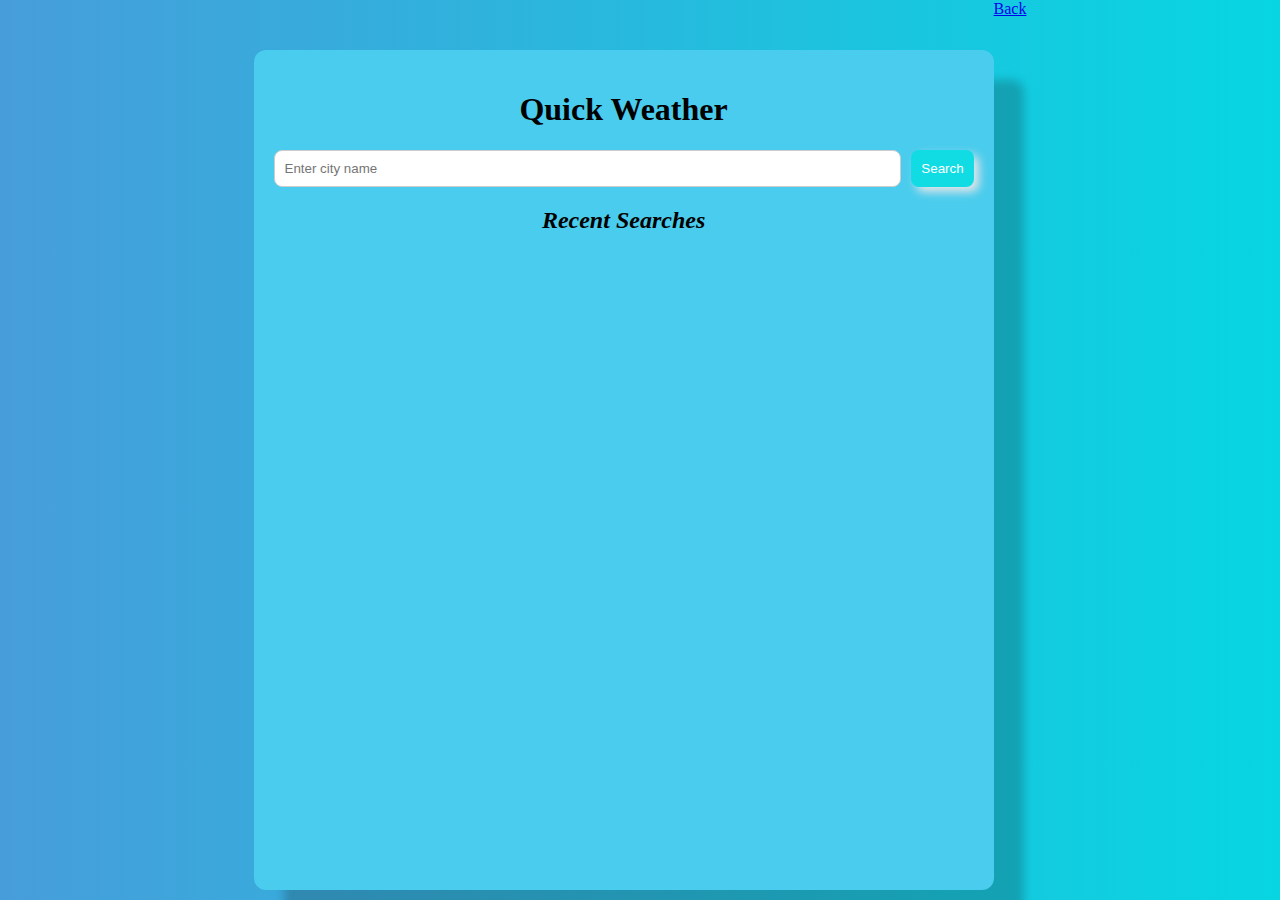
<file: index.html>
<!DOCTYPE html>
<html lang="en">

<head>
  <meta charset="UTF-8" />
  <meta name="viewport" content="width=device-width, initial-scale=1.0" />
  <title>QuickWeather</title>
  <link rel="stylesheet" href="estyle.css" />
</head>
<body>
  <div class="app-container">
    <h1><b>Quick Weather</b></h1>
    <div class="search-box">
      <input type="text" id="cityInput" placeholder="Enter city name" />
      <button title = "Enter city name" id="searchBtn">Search</button>
    </div>
    <div id="weatherDisplay" class="weather-display hidden"></div>
    <h2><i>Recent Searches</i></h2>
    <ul id="recentList"></ul>
  </div>

  <script src="script.js"></script>
  <a href="description.html">Back</a>
</body>
</html>
</file>
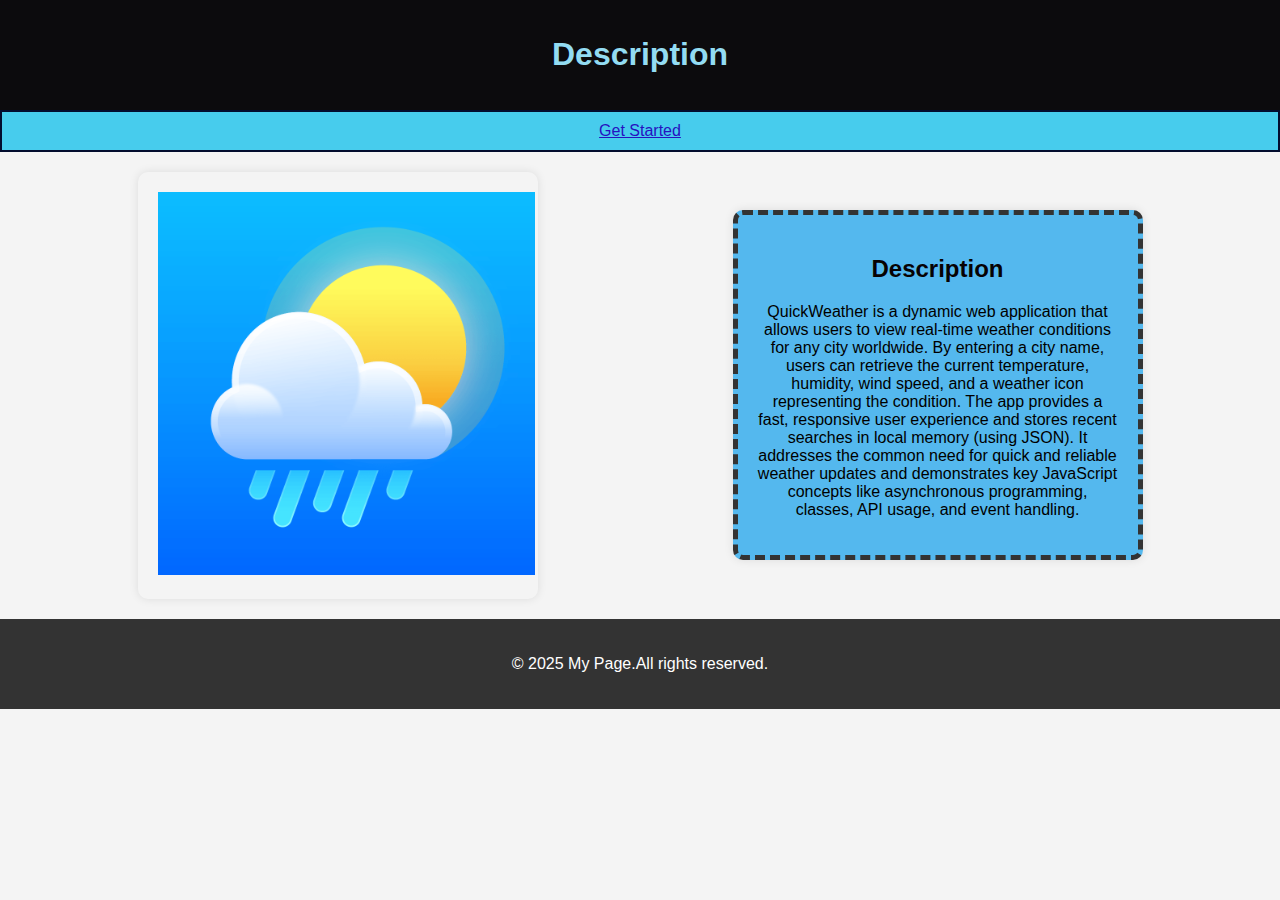
<file: description.html>
<!DOCTYPE html>
<html lang="en">
<head>
    <style type = "text/css">
        body {
    font-family: Arial, sans-serif;
    margin: 0;
    padding: 0;
    background-color: #f4f4f4;
    text-align: center;
}
header{
    background: #0c0b0d;
    color: rgb(147, 220, 242);
    padding: 15px;
    text-align: center;
}
footer{
    background: #333;
    color: white;
    padding: 20px;
    text-align: center;
    position:initial;
}
nav {
    background: #47cced;
    padding: 10px;
    border: #030c2e;
    border-style:solid;
    border-width: 2px;
}
nav a {
    color: rgb(38, 18, 192);
    margin: 0 15px;
    text-decoration: none;
}
.container {
    max-width: 1200px;
    margin: auto;
    padding: 20px;
}
.box{
    margin: auto;
    background: rgb(84, 184, 238) ;
    padding: 20px;
    border:#333;
    border-radius: 10px;
    border-style:dashed;
    border-width: 5px;
    width: 30%;
    box-shadow: 0 0 10px rgba(0, 0, 0, 0.1);
    text-align: center;
}
.img{
    margin: auto;
    padding: 20px;
    border:#333;
    border-radius: 10px;
    border-style:line;
    border-width: 10px;
    width: 30%;
    box-shadow: 0 0 10px rgba(0, 0, 0, 0.1);

}
.img.img{
    height: 60;
    width: 70;
}
.main-box {
            display: flex;
            justify-content: space-between;
}
    </style>
    <meta charset="UTF-8">
    <meta name="viewport" content="width=device-width, initial-scale=1.0">
    <title>Description</title>
</head>
<body>
    <header>
        <h1> Description</h1>
    </header>
    <nav>
        <a href="index.html"><u>Get Started</u></a>
       
    </nav>
   <div class = "container">
    <div class="main-box">
        <div class="img">
            <img src = "weather.png" alt="WEATHER">
        </div>
    <div class = "box">
    <h2 style = "color:rgb(7, 2, 3);text-align: center;">Description</h2>
    
        <p class = "basic">
          
          QuickWeather is a dynamic web application that allows users to view real-time
          weather conditions for any city worldwide. By entering a city name,
          users can retrieve the current temperature, humidity, wind speed,
            and a weather icon representing the condition. The app provides a fast,
          responsive user experience and stores recent searches in local memory (using JSON).
          It addresses the common need for quick and reliable weather updates and demonstrates key 
          JavaScript concepts like asynchronous programming, classes, API usage, and event handling.
          
        </p>
    </div>
   </div>
   </div>
   <footer>
    <p>&copy; 2025 My Page.All rights reserved.</p>
   </footer>
</body>
</html>
</file>
<file: estyle.css>
/* style.css */
body {
  font-family:'Times New Roman', Times, serif;
  background: linear-gradient(to right, #479dda, #07d6e1);
  margin: 0;
  padding: 0;
  display: flex;
  justify-content: center;
  align-items: flex-start;
  min-height: 100vh;
}

.app-container {
  background: #49cced;
  margin-top: 50px;
  padding: 20px;
  border-radius: 12px;
  box-shadow: 30px 30px 10px rgba(14, 5, 5, 0.2);
  width: 700px;
  height: 800px;
  text-align: center;
}


.search-box {
  display: flex;
  gap: 10px;
  margin-bottom: 20px;
 

}

#cityInput {
  flex: 1;
  padding: 10px;
  border-radius: 8px;
  border: 1px solid #ccc;
}

#searchBtn {
  padding: 10px;
  border: none;
  background: #11dce3;
  color: white;
  border-radius: 8px;
  cursor: pointer;
  box-shadow:5px 5px 10px #e6e5e8;
}

.weather-display {
  margin-top: 20px;
  padding: 15px;
  border-radius: 10px;
  background: #f0f0f0;
}

.hidden {
  display: none;
}

ul#recentList {
  list-style-type: none;
  padding: 0;
}

ul#recentList li {
  background: #e0e0e0;
  margin: 5px 0;
  padding: 8px;
  border-radius: 6px;
  cursor: pointer;
}
</file>
